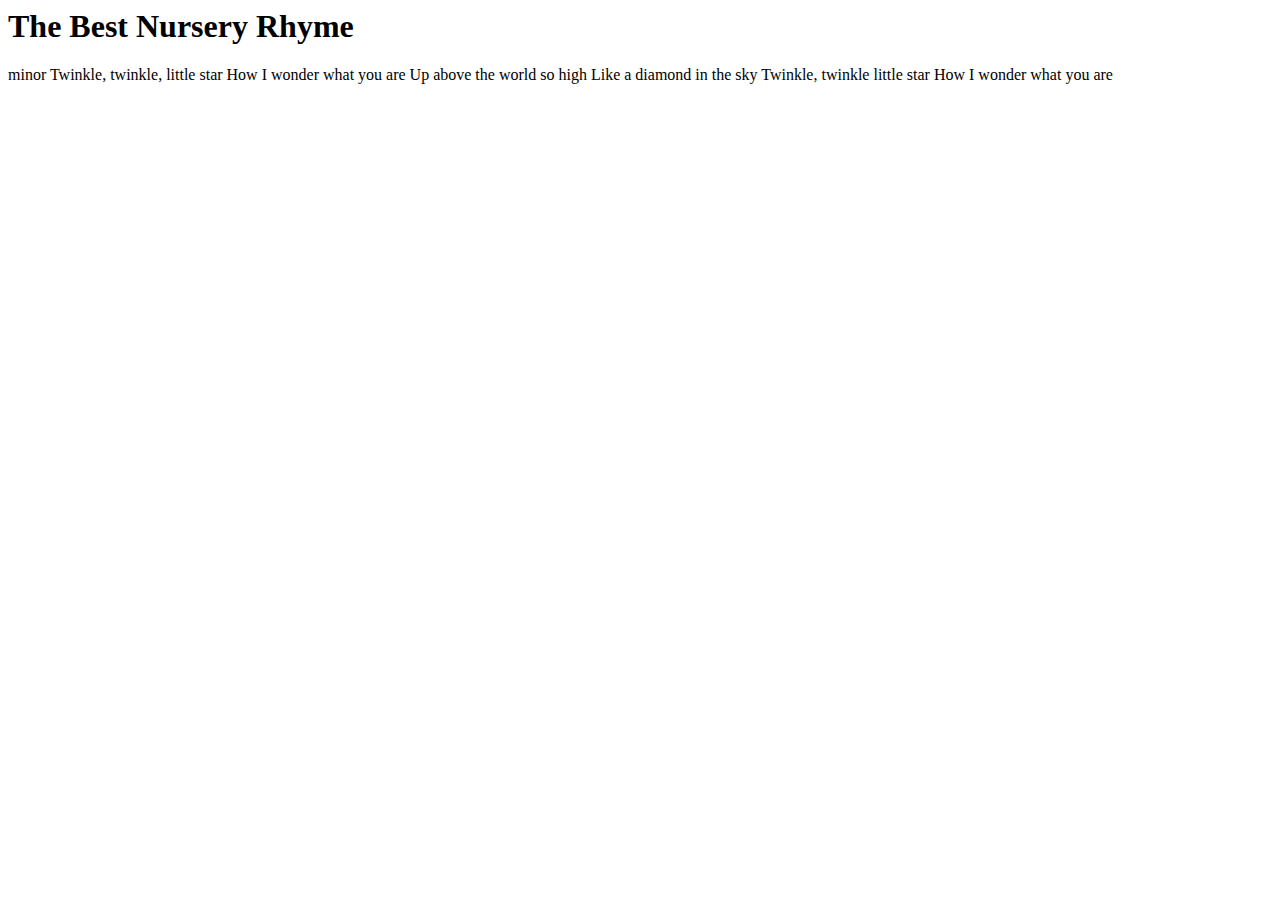
<file: Git_Branching_Remoting/index.html>
<html>
	<head>
		<title> My First HTML file in html-assignment </title>
	</head>
	<body>
		<h1> The Best Nursery Rhyme </h1>
		minor Twinkle, twinkle, little star
How I wonder what you are
Up above the world so high
Like a diamond in the sky
Twinkle, twinkle little star
How I wonder what you are
	</body>
	</html>
</file>
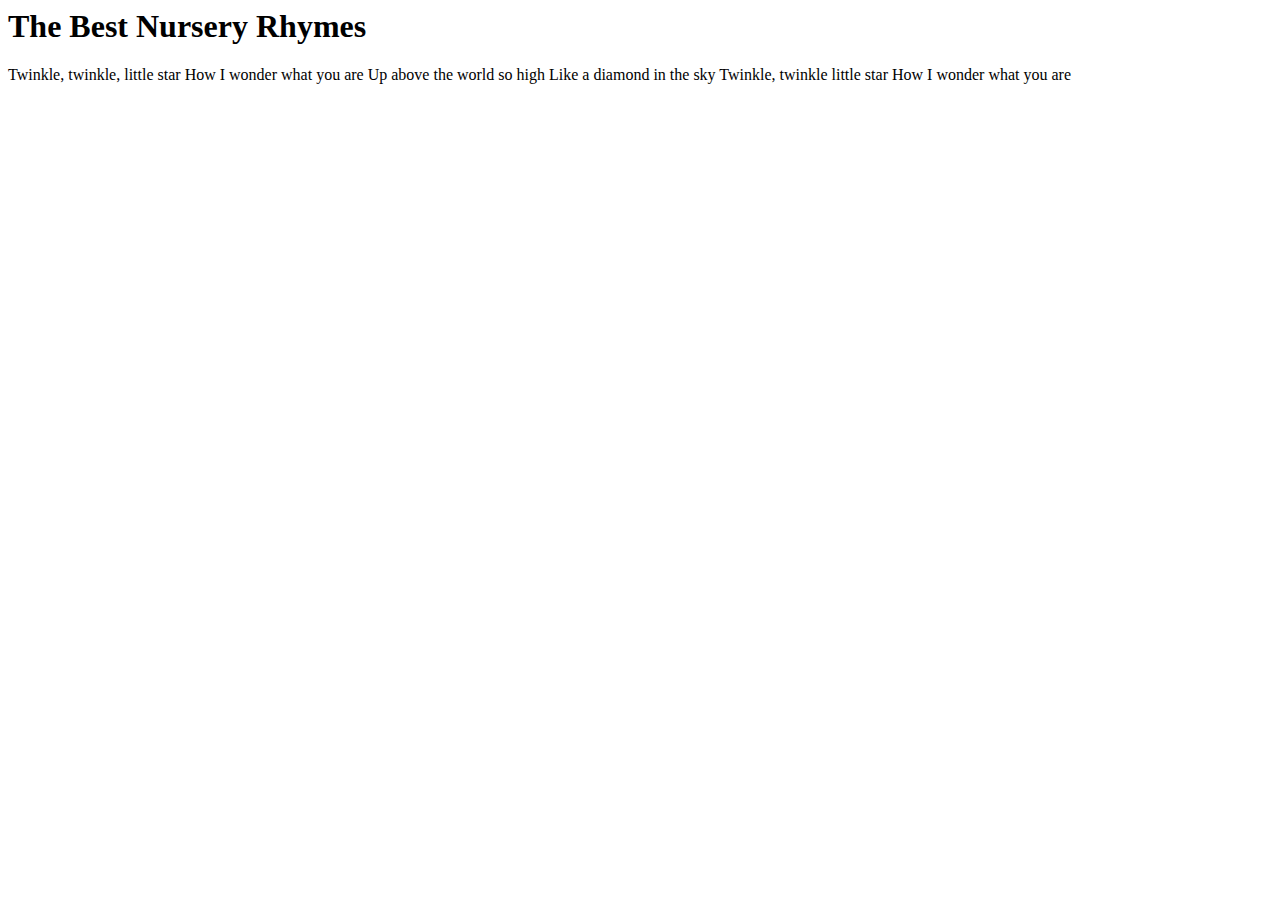
<file: project_dir/index.html>
<html>
	<head>
		<title> My First HTML File </title>
	</head>
	<body>
		<h1> The Best Nursery Rhymes </h1>
		Twinkle, twinkle, little star
How I wonder what you are
Up above the world so high
Like a diamond in the sky
Twinkle, twinkle little star
How I wonder what you are
	</body>
</html>
</file>
